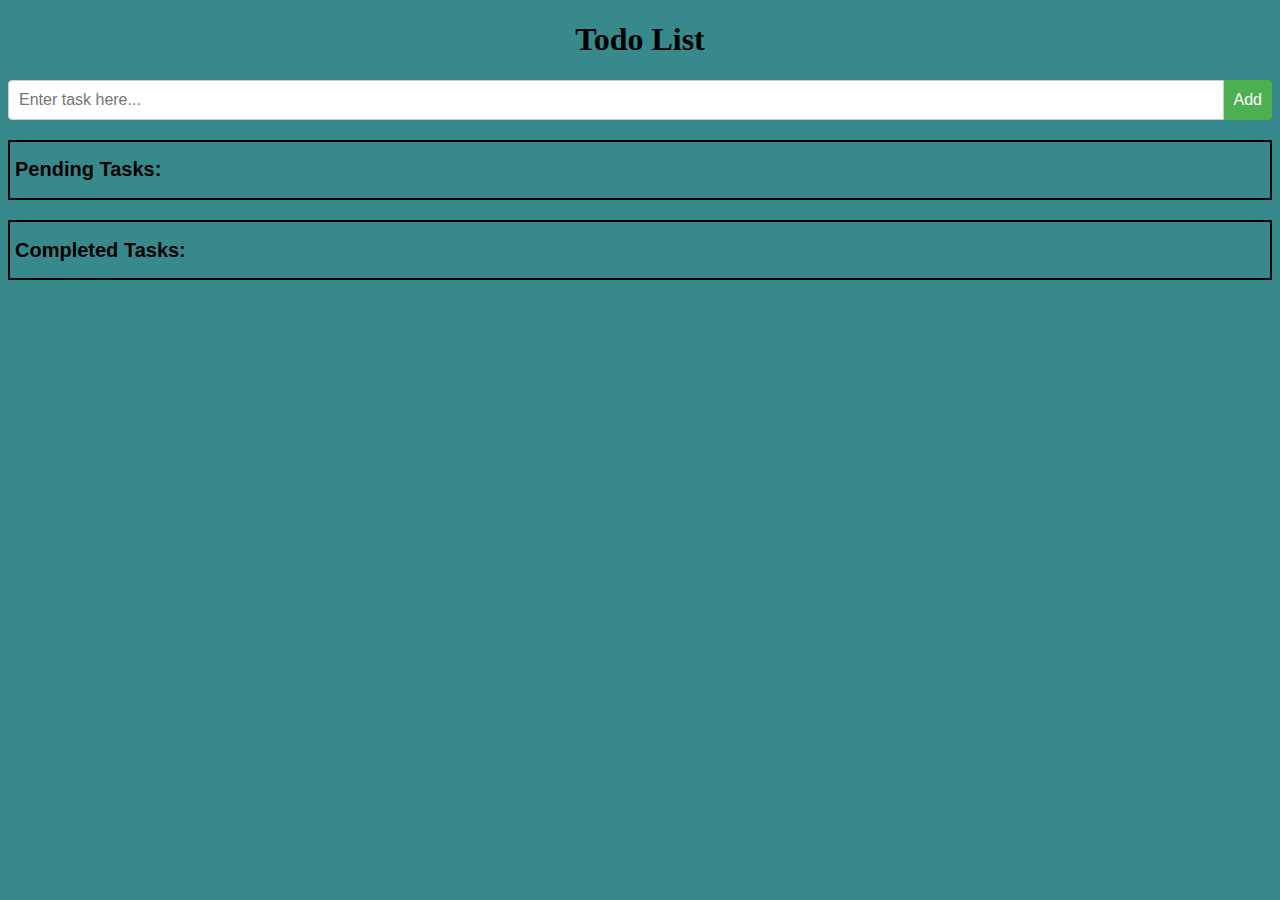
<file: Todo web_app/index.html>
<!DOCTYPE html>
<html>
<head>
	<title>Todo List</title>
	<meta charset="UTF-8">
	<meta name="viewport" content="width=device-width, initial-scale=1.0">
	<link rel="stylesheet" type="text/css" href="style.css">
</head>
<body>
	<h1>Todo List</h1>
	<form>
		<input type="text" id="taskInput" placeholder="Enter task here...">
		<button type="button" id="addButton" onclick="addTask()">Add</button>
	</form>
	<div id="pendingTasks">
		<h2>Pending Tasks:</h2>
		<ul id="pendingList"></ul>
	</div>
	<div id="completedTasks">
		<h2>Completed Tasks:</h2>
		<ul id="completedList"></ul>
	</div>
	<script src="script.js"></script>
</body>
</html>
</file>
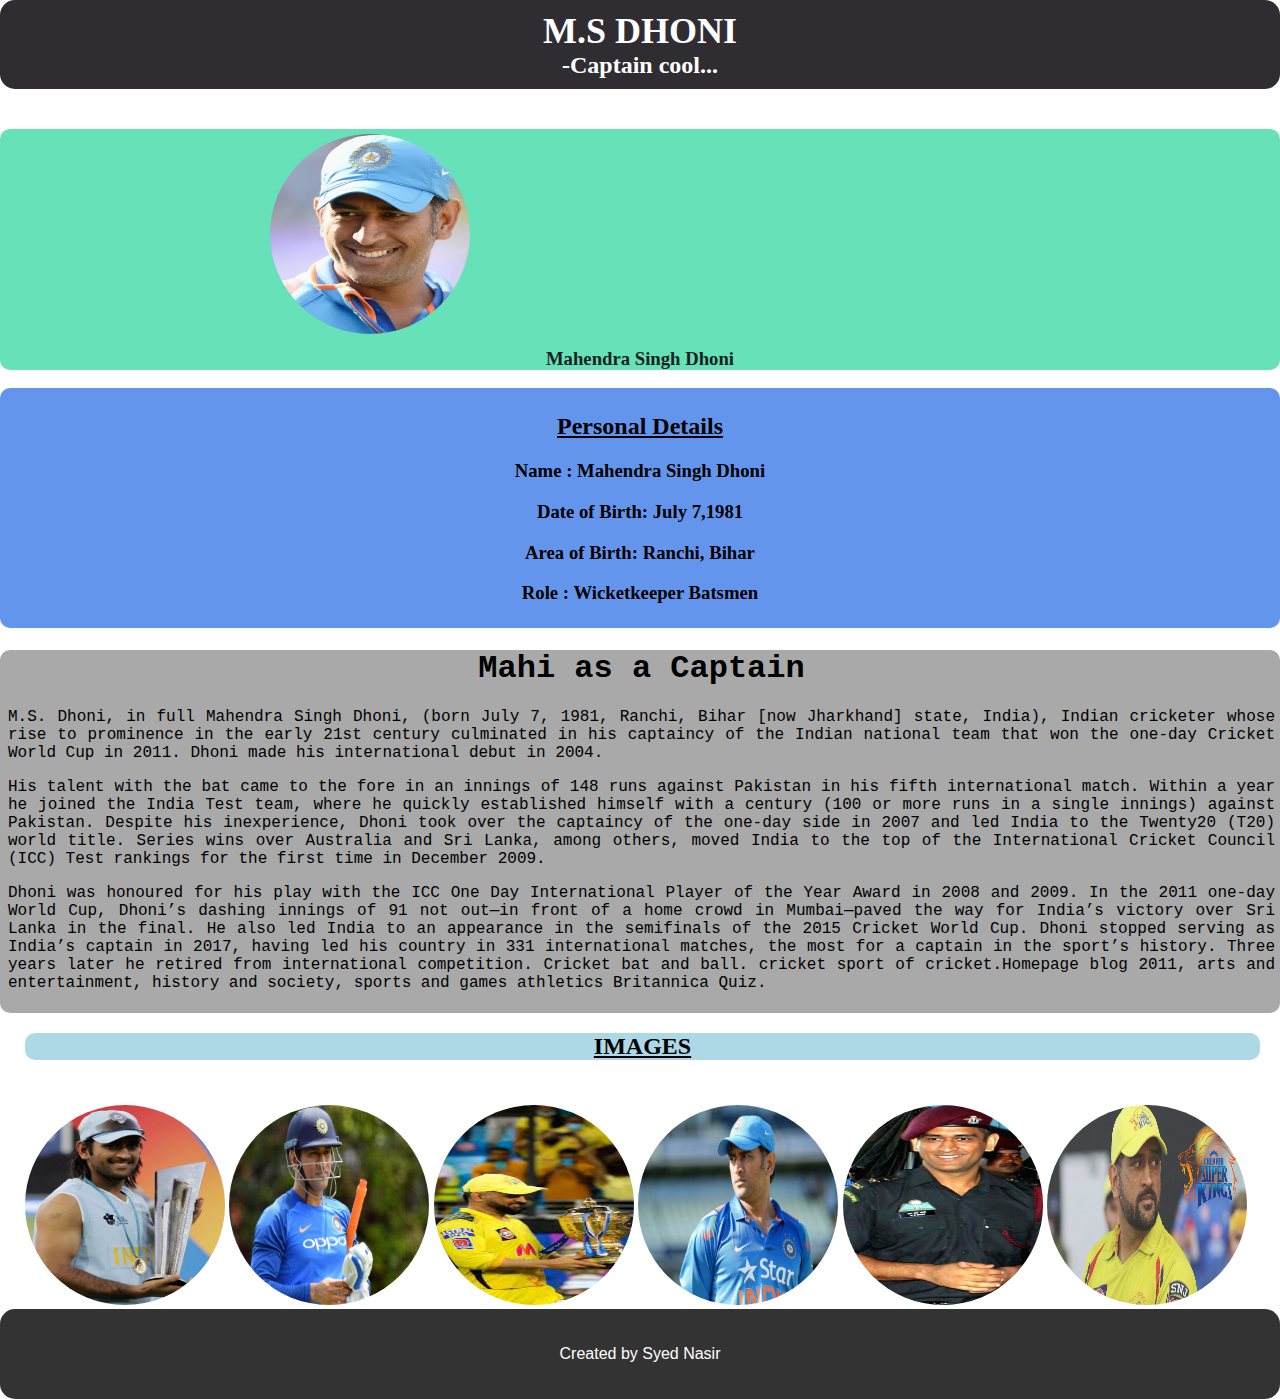
<file: tribute page/index.html>
<!DOCTYPE html>
<html>
  <head>
    <title>M.S DHONI TRIBUTE PAGE</title>
    <link rel="stylesheet" type="text/css" href="style.css">
  </head>
  <body>
    <div id="header">
      <h1>M.S DHONI</h1>
      <h2>-Captain cool...</h2>
    </div>
    <div class="main">
      <img src="1 Mahendra Singh Dhoni.jpg" alt="M.S DHONI">
      
    </div>
    <div class="name">
      <h3>Mahendra Singh Dhoni</h3>
    </div>
    <div class="profile">
     <h2><u>Personal Details</u></h2>
     <h3>Name  : Mahendra Singh Dhoni</h3>
     <h3>Date of Birth: July 7,1981</h3>
     <h3>Area of Birth: Ranchi, Bihar</h3>
     <h3>Role  : Wicketkeeper Batsmen</h3>
     
    </div>
    <div class="paras">
      <h1 >Mahi as a Captain</h1>
      <p>M.S. Dhoni, in full Mahendra Singh Dhoni, (born July 7, 1981, Ranchi, Bihar [now Jharkhand] state, India), Indian cricketer whose rise to prominence in the early 21st century culminated in his captaincy of the Indian national team that won the one-day Cricket World Cup in 2011.

        Dhoni made his international debut in 2004.</p>
        
        <p>His talent with the bat came to the fore in an innings of 148 runs against Pakistan in his fifth international match. Within a year he joined the India Test team, where he quickly established himself with a century (100 or more runs in a single innings) against Pakistan. Despite his inexperience, Dhoni took over the captaincy of the one-day side in 2007 and led India to the Twenty20 (T20) world title. Series wins over Australia and Sri Lanka, among others, moved India to the top of the International Cricket Council (ICC) Test rankings for the first time in December 2009.</p>
        
        <p>Dhoni was honoured for his play with the ICC One Day International Player of the Year Award in 2008 and 2009. In the 2011 one-day World Cup, Dhoni’s dashing innings of 91 not out—in front of a home crowd in Mumbai—paved the way for India’s victory over Sri Lanka in the final. He also led India to an appearance in the semifinals of the 2015 Cricket World Cup. Dhoni stopped serving as India’s captain in 2017, having led his country in 331 international matches, the most for a captain in the sport’s history. Three years later he retired from international competition.
        
        Cricket bat and ball. cricket sport of cricket.Homepage blog 2011, arts and entertainment, history and society, sports and games athletics
        Britannica Quiz.</p>
    </div>

    <div class="imgs">
      <h2><u>IMAGES</u></h2>
      <img src="Dhoni.jpg" alt="MSD">
      <img src="dhoni2" alt="">
      <img src="images.jpg" alt="">
      <img src="msd.jpg" alt="">
      <img src="ms-dhoni 2.jpeg" alt="">
      <img src="MS-Dhoni csk.jpg" alt="">
    </div>


    <div id="footer">
      <p>Created by Syed Nasir</p>
    </div>
  </body>
</html>
</file>
<file: Todo web_app/style.css>
body {
	font-family: sans-serif;
	background-color: rgb(56, 137, 140);
}

h1 {
	text-align: center;
	font-family:'Times New Roman', Times, serif;
	
}

form {
	display: flex;
	margin-bottom: 20px;
    
}

input[type="text"] {
	flex: 1;
	padding: 10px;
	font-size: 16px;
	border: 1px solid #ccc;
	border-radius: 4px 0 0 4px;
}

button {
	padding: 10px;
	font-size: 16px;
	border: none;
	border-radius: 0 4px 4px 0;
	background-color: #4CAF50;
	color: white;
}

button:hover {
	background-color: #3E8E41;
}

#pendingTasks, #completedTasks {
	margin-top: 20px;
	border: 2px solid black;
	padding-left: 5px;
	padding-right: 3px;
	margin-bottom: 3px;
}

h2 {
	font-size: 20px;
}

ul {
	list-style-type: none;
	padding: 0;
	margin: 0;
}

li {
	display: flex;
	align-items: center;
	justify-content: space-between;
	padding: 10px;
	margin-bottom: 10px;
	background-color: #f2f2f2;
	border-radius: 4px;
}

li button {
	margin-left: 10px;
	background-color: #f44336;
	color: white;
	border: none;
	border-radius: 4px;
}

li button:hover {
	background-color: #e53935;
}
</file>
<file: tribute page/style.css>
body {
  margin: 0;
  padding: 0;
  font-family: Arial, sans-serif;
}

#header {
  background-color: #302d32;
  color: #fff;
  text-align: center;
  border-radius: 15px;
  font-family: Lucida Bright;
  padding-top: 10px;
  padding-bottom: 10px;
}

#header h1 {
  margin: 0;
  font-size: 36px;
}

#header h2 {
  margin: 0;
  font-size: 24px;
}

.main {
  max-width:auto;
  margin: 0 auto;
  padding: 20px;
  
}

.main img {
  float: left;
  margin-right: 20px;
  max-width: 100%;
  max-height: 100%;
  margin-left: 250px;
}



#footer {
  background-color: #333;
  color: #fff;
  text-align: center;
  padding: 20px;
  
  border-radius: 15px;
}

img{
    height: 200px;
    width: 200px;
    border-radius: 100%;
    margin-top: 25px;

}
.name{
  text-align:center;
  padding-top: 200px;
  background-color: rgb(102, 225, 184);
  border-radius: 10px;
  color: rgb(26, 31, 31);
  font-family:Bahnschrift SemiLight ;
  margin-bottom: 10px;
}
.profile{
  text-align: center;
  color: black;
  background-color: cornflowerblue;
  font-family: Serif ;
  border-radius: 10px;
  padding-top: 5px;
  padding-bottom: 5px;
  margin-bottom: 5px;
}
.paras{
  font-family:Courier New ;
  text-align: justify;
  background-color: darkgrey;
  border-radius: 10px;
  padding-left: 8px;
  padding-right: 5px;
  padding-bottom: 5px;
  margin-bottom: 5px;
  
}
.paras h1{
  text-align: center;
}

.imgs h2{
  font-family: Cambria, Cochin, Georgia, Times, 'Times New Roman', serif;
  text-align: center;
  align-items: center;
  background-color: lightblue;
  border-radius: 10px;
  margin-right: 20px;
}
.imgs{
  align-items: center;
  margin-left: 25px;
}
</file>
